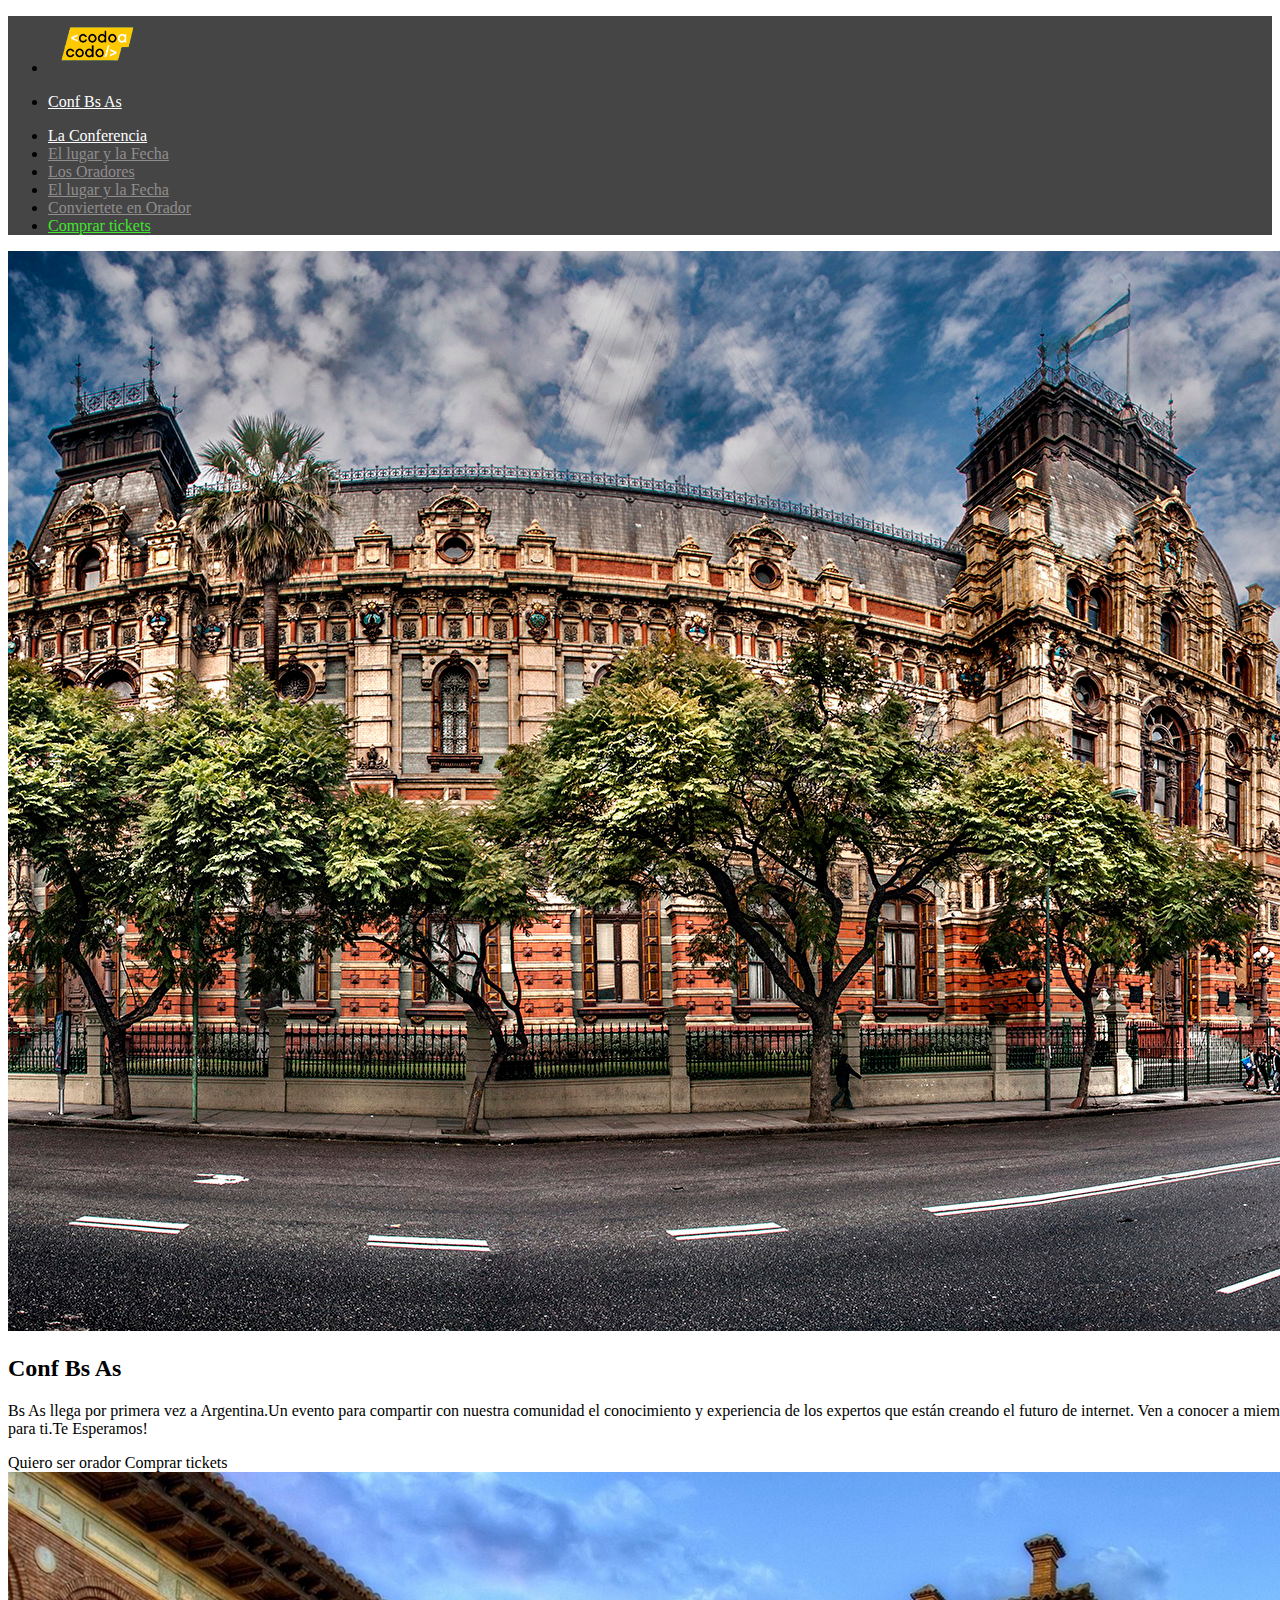
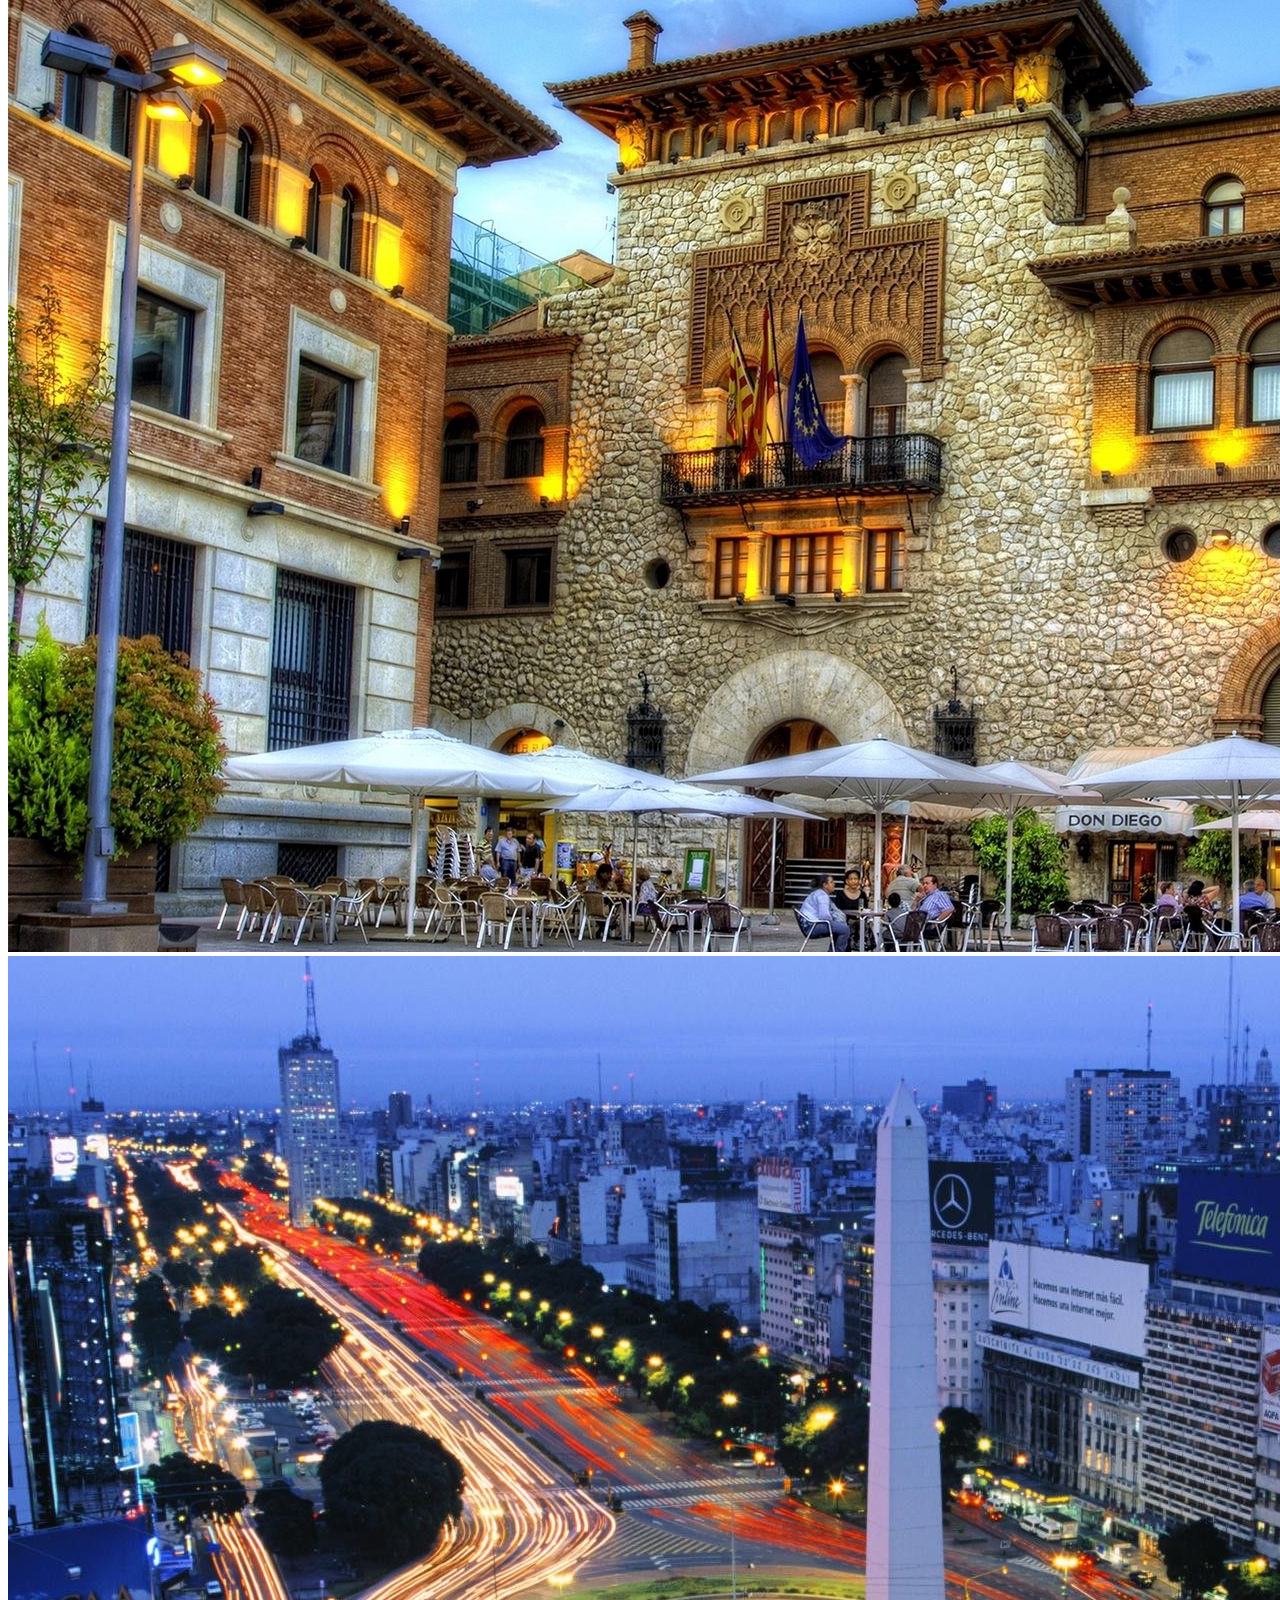
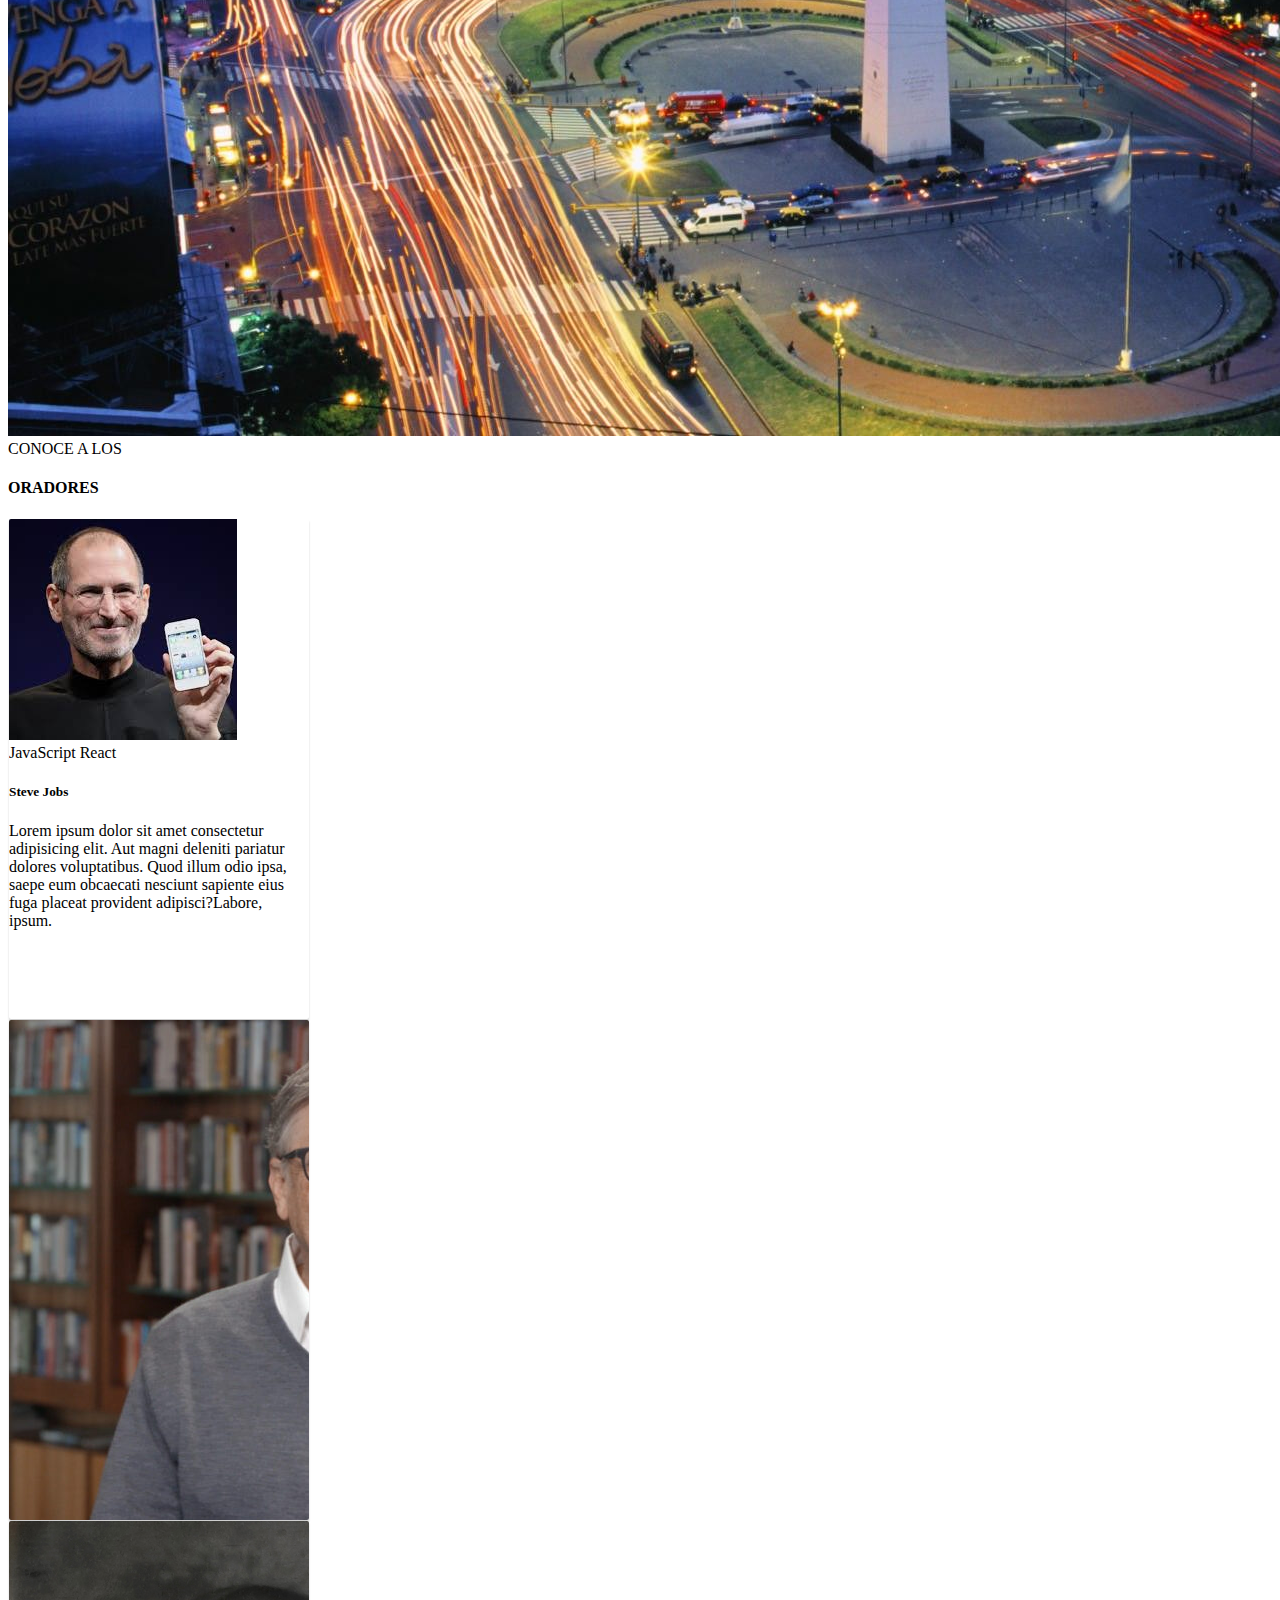
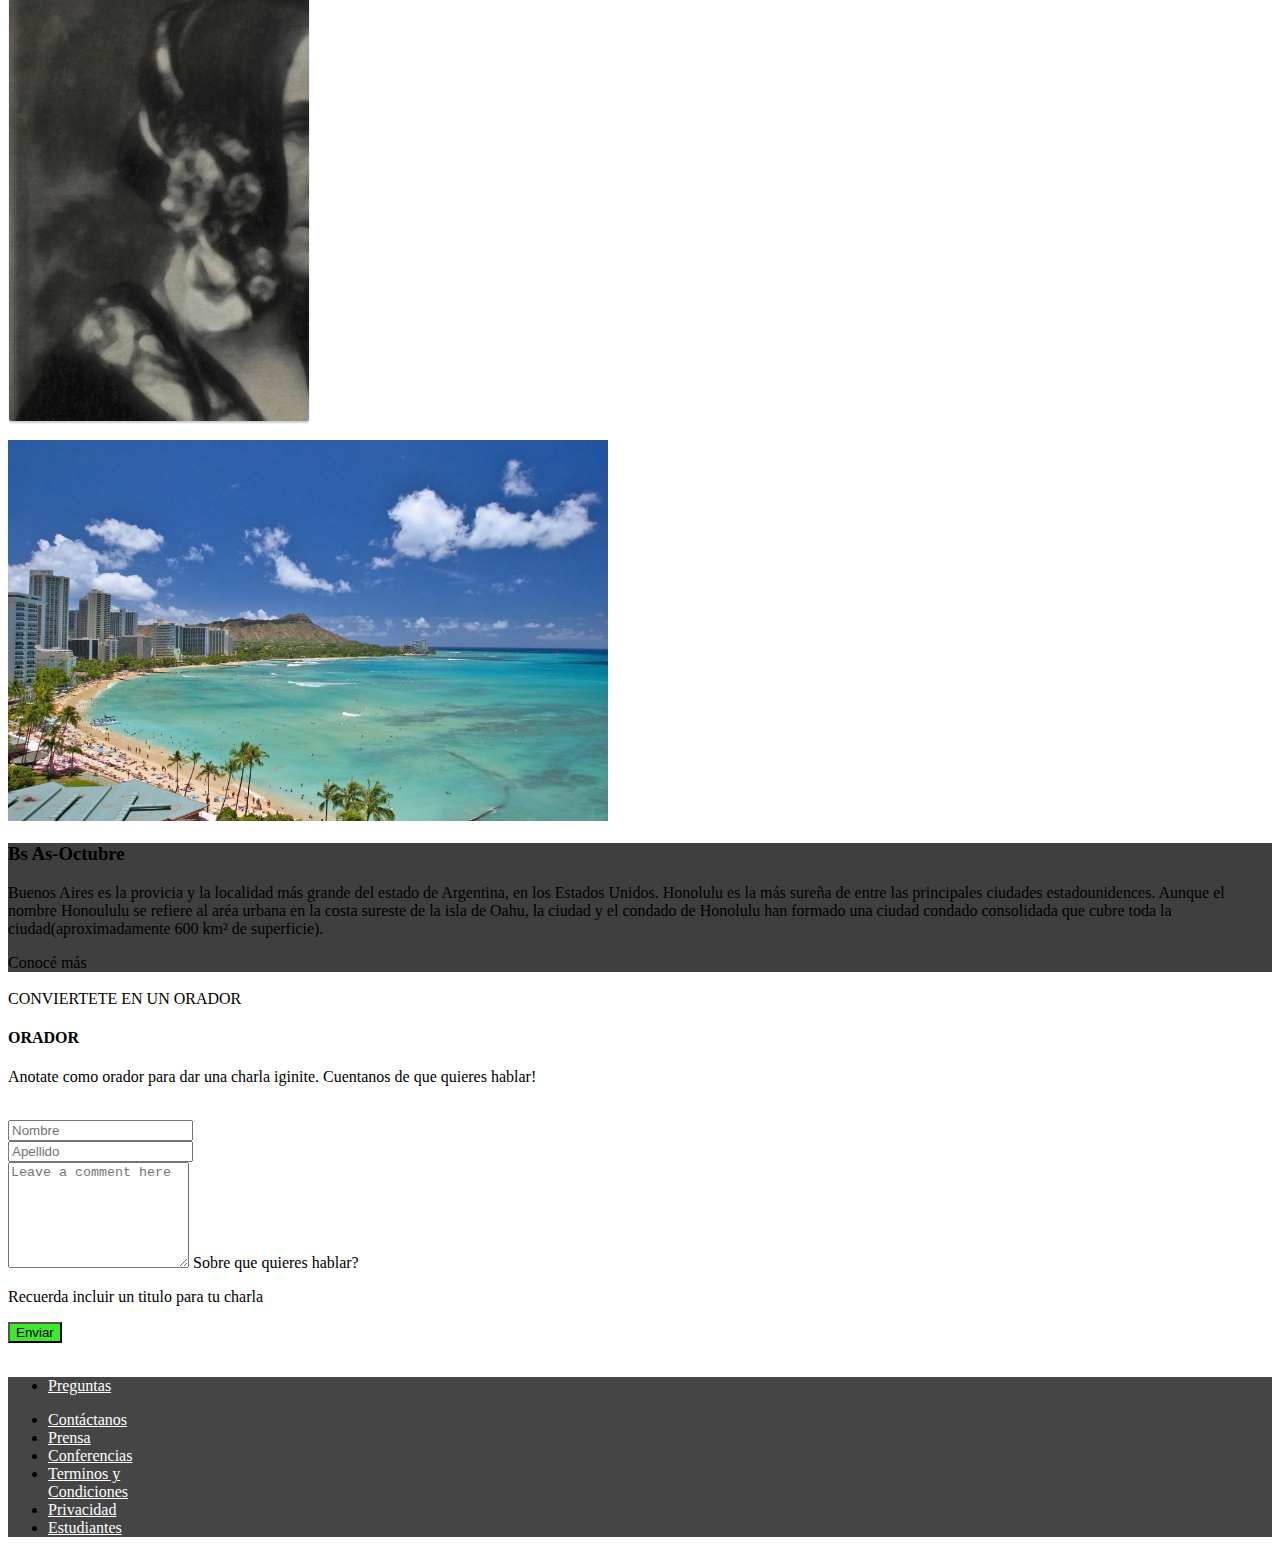
<file: finaljs/index.html>
<!doctype html>
<html lang="es">
  <head>
    <!-- Required meta tags -->
    <meta charset="utf-8">
    <meta name="viewport" content="width=device-width, initial-scale=1">

    <!-- Bootstrap CSS -->
    <link href="https://cdn.jsdelivr.net/npm/bootstrap@5.1.3/dist/css/bootstrap.min.css" rel="stylesheet" integrity="sha384-1BmE4kWBq78iYhFldvKuhfTAU6auU8tT94WrHftjDbrCEXSU1oBoqyl2QvZ6jIW3" crossorigin="anonymous">
    <link rel="stylesheet" href="estilos.css">
    <title>Integrador</title>
  </head>
  <body>
    <div class="container-fluidd-flex p-3 bd-highlight" style="background-color: rgb(69, 69, 70);">
      
        <div class="row">
          <div class="d-flex justify-content-center col-lg-2">
            <ul class="nav nav-pills card-header-pills">
              <li class="nav-item">
                <img src="imagenes/cac.png" style="width: 100px;">
              </li>
              <li class="nav-item">
                  <a class="nav-link" href="#" style="color: white;"><p>Conf Bs As</p></a>
              </li>  
            </ul>
        </div>
     
          
        <div class="d-flex justify-content-center col-lg-10">
            <ul class="nav nav-pills card-header-pills">
            <li class="nav-item">
              <a class="nav-link" href="#" style="color: white;"><h10>La Conferencia</h10></a></li>
              <li class="nav-item">
                <a class="nav-link" href="#" style="color: rgb(145, 141, 141);"><h10>El lugar y la Fecha</h10></a>
              </li>
              <li class="nav-item">
                <a class="nav-link" href="#" style= "color: rgb(145, 141, 141);"><h10>Los Oradores</h10></a>
              </li>
              <li class="nav-item">
                <a class="nav-link" href="#" style="color: rgb(145, 141, 141);"><h10>El lugar y la Fecha</h10></a>
              </li>
              <li class="nav-item">
                <a class="nav-link" href="#" style="color: rgb(145, 141, 141)";><h10>Conviertete en Orador</h10></a>
              <li class="nav-item">
                <a class="nav-link" href="archivo.html" style="color: rgb(63, 232, 44);"><h10>Comprar tickets</h10></a>
               
              </li>
            </li>  
          </ul>
        </div> 
        
          
    </div>
    </div>
  
  <section class="container-fluid d-flex col-lg-12 align-items-end text-white alto">
    <div id="carouselExampleSlidesOnly" class="carousel slide" data-bs-ride="carousel">
      <div class="carousel-inner">
        <div class="carousel-item active alto" >
          <img src="imagenes/bau.jpg" class="d-block w-100 h-100" alt="...">
          <div class="carousel-caption col-lg-5 d-f align-items-end">
          <h2>Conf Bs As</h2>
            <p>Bs As llega por primera vez a Argentina.Un evento para compartir con 
              nuestra comunidad el conocimiento y experiencia de los expertos que
              están creando el futuro de internet. Ven a conocer a miembros del 
              evento a otros estudiantes de Codo a Codo y a los oradores de primer
              nivel que tenemos para ti.Te Esperamos!
            </p>
               <div class="containercol-lg-3">
                <span class="badge bg-secondary text-white">Quiero ser orador</span>
                <span class="badge bg-success">Comprar tickets</span>
               </div>
              </div>
          </div>
        
        <div class="carousel-item">
          <img src="imagenes/bad.jpg" class="d-block w-100 h-100" alt="...">
        </div>
        <div class="carousel-item">
          <img src="imagenes/bat.jpg" class="d-block w-100 h-100" alt="...">
        </div>
        </div>
      </div>
   </section>
     
    <div class="container d-flex justify-content-center">
      <h12>CONOCE A LOS</h12>
     </div>
    <div class="container d-flex justify-content-center">
      <h4>ORADORES</h4>
    </div>
    <div class="d-flex justify-content-end">
        <div class="container row">

              <div class="card">
                <img src="imagenes/steve.jpg">
                <div class="containercol-lg-3">
                  <span class="badge bg-warning text-dark">JavaScript</span>
                  <span class="badge bg-primary">React</span>
                </div>
                <h5 class="card-title">Steve Jobs</h5>
                <p class="card-text">Lorem ipsum dolor sit amet consectetur adipisicing elit. 
                  Aut magni deleniti pariatur dolores voluptatibus. Quod illum odio ipsa, 
                  saepe eum obcaecati nesciunt sapiente eius fuga placeat provident
                  adipisci?Labore, ipsum.</p>

              </div>

              <div class="card">
                <img src="imagenes/bill.jpg">
                <div class="containercol-lg-3">
                  <span class="badge bg-warning text-dark">JavaScript</span>
                  <span class="badge bg-primary">React</span>
                </div>
                <h5 class="card-title">Bill Gates</h5>
                <p class="card-text">Lorem ipsum dolor sit amet consectetur adipisicing elit. 
                  Aut magni deleniti pariatur dolores voluptatibus. Quod illum odio ipsa, 
                  saepe eum obcaecati nesciunt sapiente eius fuga placeat provident 
                  adipisci?Labore, ipsum.</p>
              </div>

              <div class="card">
                <img src="imagenes/ada.jpeg">
                <div class="containercol-lg-3">
                  <span class="badge bg-secondary">Negocios</span>
                  <span class="badge bg-danger">Startups</span>
                </div>
                <h5 class="card-title">Ada Lovelace</h5>
                <p class="card-text">Lorem ipsum dolor sit amet consectetur adipisicing elit. 
                Aut magni deleniti pariatur dolores voluptatibus. Quod illum odio ipsa, 
                saepe eum obcaecati nesciunt sapiente eius fuga placeat provident 
                adipisci?Labore, ipsum.</p>
              </div>
            </div>
      </div>
      <br>
    <div class="d-flex justify-content-end text-white pantalla_dividida">
      <div class="row">
        <div class="col-lg-5 border border-2">
          <img src="imagenes/honolulu.jpg" width="600px" alt="100px">
        </div>
        <div class="col-lg-5 border border-2" style="background-color: rgb(63, 63, 63);">
          <h3>Bs As-Octubre</h3>
          <a><p>Buenos Aires es la provicia y la localidad más grande del estado de Argentina, en los Estados Unidos. Honolulu es la 
            más sureña de entre las principales ciudades estadounidences. Aunque el nombre Honoululu se refiere al aréa 
            urbana en la costa sureste de la isla de Oahu, la ciudad y el condado de Honolulu han formado una ciudad
            condado consolidada que cubre toda la ciudad(aproximadamente 600 km² de superficie).
          </p></a>
         <div class="containercol-lg-3">
          <span class="badge bg-secondary text-white">Conocé más</span>
        </div>
        </div>
        </div>
      </div>
      <br>
      <div class="container d-flex justify-content-center">
        <h12>CONVIERTETE EN UN ORADOR</h12>
      </div>
      <div class="container d-flex justify-content-center">
        <h4>ORADOR</h4>
      </div>
      <div class="container d-flex justify-content-center">
        <p>Anotate como orador para dar una charla iginite. Cuentanos de que quieres hablar!</p>
      </div>
    <br>
    <div class="row g-2 ">
      <div class="col">
        <input type="text" class="form-control" placeholder="Nombre" aria-label="First name">
      </div>
      <div class="col">
        <input type="text" class="form-control" placeholder="Apellido" aria-label="Last name">
      </div>
      <div class="form-floating">
        <textarea class="form-control" placeholder="Leave a comment here" id="floatingTextarea2" style="height: 100px"></textarea>
        <label for="floatingTextarea2">Sobre que quieres hablar?</label>
      </div>
      <p>Recuerda incluir un titulo para tu charla</p>
      <div class="d-grid gap-2 col-6 mx-auto">
      <button type="button" class="btn btn-success" style="background-color: rgb(63, 232, 44);">Enviar</button>
      </div>
    </div>
    <br>
    <footer>
        <div class="container-fluidd-flex p-3 bd-highlight" style="background-color: rgb(69, 69, 70);">
        
        <div class="row">
          <div class="d-flex justify-content-end col-lg-2">
            <ul class="nav nav-pills card-header-pills">
              <li class="nav-item">
                  <a class="nav-link" href="#" style="color: white;"><p>Preguntas</p></a>
              </li>  
            </ul>
          </div>
        <div class="col-lg-10">
                  <ul class="nav nav-pills card-header-pills">
                      <li class="nav-item col-lg-2">
                          <a class="nav-link" href="#" style="color: white;"><h10>Contáctanos</h10></a>
                      </li>
                      <li class="nav-item col-lg-1">
                          <a class="nav-link" href="#" style= "color: white;"><h10>Prensa</h10></a>
                      </li>
                      <li class="nav-item col-lg-2">
                          <a class="nav-link" href="#" style="color: white;"><h10>Conferencias</h10></a>
                      </li>
                      <li class="nav-item col-lg-2">
                          <a class="nav-link" href="#" style="color: white";><h10>Terminos y<br>Condiciones</h10></a>
                      </li>
                      <li class="nav-item col-lg-2">
                          <a class="nav-link" href="#" style="color: white"><h10>Privacidad</h10></a>
                      </li>
                      <li class="nav-item col-lg-1">
                          <a class="nav-link" href="#" style="color: white";><h10>Estudiantes</h10></a>
                      </li>
                  </ul>
                     
              </div>
            </div>
        </div>
       
                    
      </footer>

      
     
     
   

    <!-- Optional JavaScript; choose one of the two! -->

    <!-- Option 1: Bootstrap Bundle with Popper -->
    
    <script src="archivo.js"></script>
    <script src="https://cdn.jsdelivr.net/npm/bootstrap@5.1.3/dist/js/bootstrap.bundle.min.js" integrity="sha384-ka7Sk0Gln4gmtz2MlQnikT1wXgYsOg+OMhuP+IlRH9sENBO0LRn5q+8nbTov4+1p" crossorigin="anonymous"></script>

   
  </body>
</html>
</file>
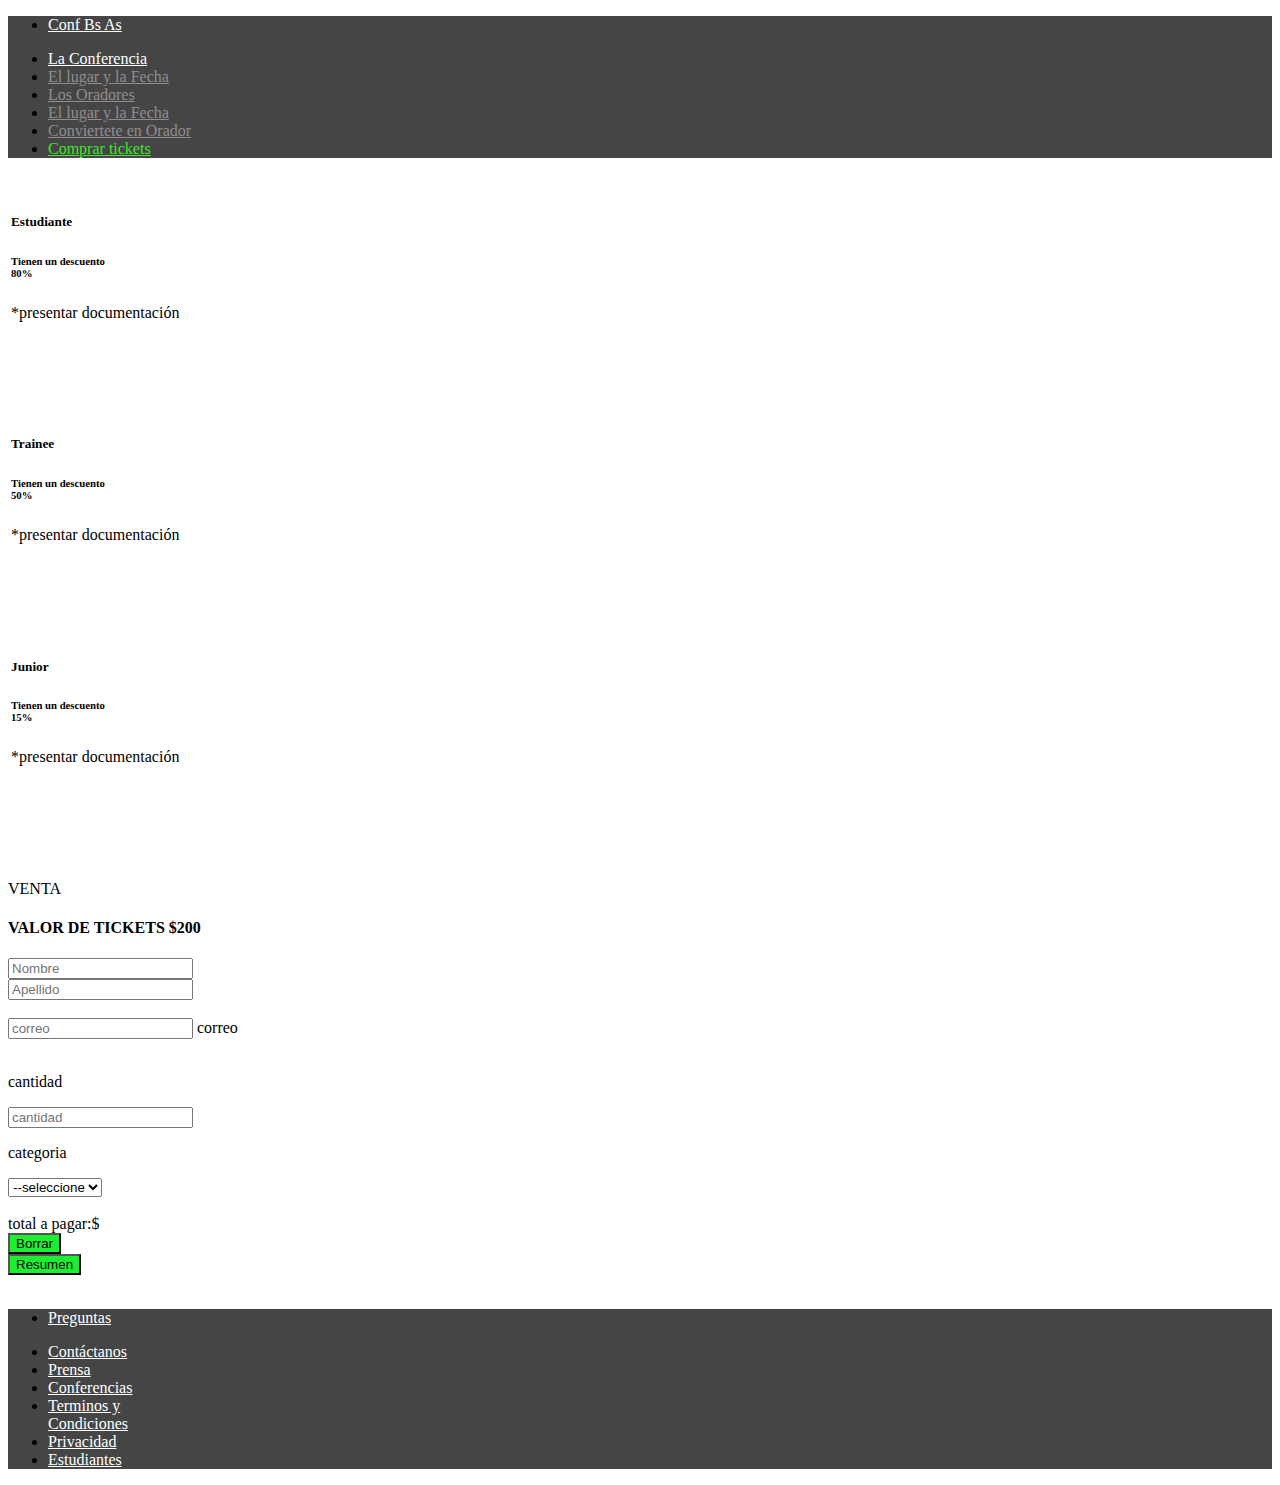
<file: finaljs/archivo.html>
<!doctype html>
<html lang="es">
  <head>
    <!-- Required meta tags -->
    <meta charset="utf-8">
    <meta name="viewport" content="width=device-width, initial-scale=1">

    <!-- Bootstrap CSS -->
    <link href="https://cdn.jsdelivr.net/npm/bootstrap@5.0.2/dist/css/bootstrap.min.css" rel="stylesheet" integrity="sha384-EVSTQN3/azprG1Anm3QDgpJLIm9Nao0Yz1ztcQTwFspd3yD65VohhpuuCOmLASjC" crossorigin="anonymous">

    <title>final</title>
  </head>
  <body>
    <div class="container-fluidd-flex p-3 bd-highlight" style="background-color: rgb(69, 69, 70);">
      
        <div class="row">
          <div class="d-flex justify-content-center col-lg-2">
            <ul class="nav nav-pills card-header-pills">
              <li class="nav-item">
                  <a class="nav-link" href="#" style="color: white;"><p>Conf Bs As</p></a>
              </li>  
            </ul>
        </div>
     
          
        <div class="d-flex justify-content-center col-lg-10">
            <ul class="nav nav-pills card-header-pills">
            <li class="nav-item">
              <a class="nav-link" href="#" style="color: white;"><h10>La Conferencia</h10></a></li>
              <li class="nav-item">
                <a class="nav-link" href="#" style="color: rgb(145, 141, 141);"><h10>El lugar y la Fecha</h10></a>
              </li>
              <li class="nav-item">
                <a class="nav-link" href="#" style= "color: rgb(145, 141, 141);"><h10>Los Oradores</h10></a>
              </li>
              <li class="nav-item">
                <a class="nav-link" href="#" style="color: rgb(145, 141, 141);"><h10>El lugar y la Fecha</h10></a>
              </li>
              <li class="nav-item">
                <a class="nav-link" href="#" style="color: rgb(145, 141, 141)";><h10>Conviertete en Orador</h10></a>
              <li class="nav-item">
                <a class="nav-link" href="#" style="color: rgb(63, 232, 44);"><h10>Comprar tickets</h10></a>
              </li>
            </li>  
          </ul>
        </div> 
      </div>
    </div>
    <br>
    
    <div class="row d-flex justify-content-center">
    <div class="card col-lg-4" style="border-color: blue; width: 200px; height: 200px; margin: 3px;">
      <div class="card-body">
        <h5 class="card-title">Estudiante</h5>
        <h6 class="card-subtitle mb-2 text-muted">Tienen un descuento<br> 80%</h6>
        <p class="card-text">*presentar documentación</p>
       
      
      </div>
    </div>
    <div class="card col-lg-4" style="border-color: rgb(96, 188, 123); width: 200px; height: 200px; margin: 3px;">
      <div class="card-body">
        <h5 class="card-title">Trainee</h5>
        <h6 class="card-subtitle mb-2 text-muted">Tienen un descuento<br>50%</h6>
        <p class="card-text">*presentar documentación</p>
      </div>
    </div>
    <div class="card col-lg-4" style="border-color: rgb(241, 241, 19); width: 200px; height: 200px; margin: 3px;">
      <div class="card-body">
        <h5 class="card-title">Junior</h5>
        <h6 class="card-subtitle mb-2 text-muted">Tienen un descuento<br>15%</h6>
        <p class="card-text">*presentar documentación</p>
      </div>
    </div>
    </div>
    <br>
      
        <div class="container d-flex justify-content-center">
          <h8>VENTA</h8>
        </div>
        <div class="container d-flex justify-content-center">
          <h4>VALOR DE TICKETS $200</h4>
        </div>
      
    <form action="">
        <div class="container-fluid">
          <div class="row">
              <div class="col-6">
                <input type="text" class="form-control" placeholder="Nombre" aria-label="Nombre" id="nombre" required>
              </div>
              <div class="col-6">
                <input type="text" class="form-control" placeholder="Apellido" aria-label="Apellido" id="apellido" required>
              </div>
          </div>
            
            <br>
            <div class="col-12">
              <div class="form-floating">
                <input type="correo" class="form-control" placeholder="correo" aria-label="correo" id="correo" required>
                <label for="floatingInputGrid">correo</label>
              </div>
            </div>
            <br>
            <div class="row">
            <div class="col-6">
              <p>cantidad</p>
                <input type="number" class="form-control" placeholder="cantidad" aria-label="cantidad" id="cantidad" min="1" required>
              </div>
              <div class="col-6">
                <p>categoria</p>
              <select class="form-select" aria-label="categoria" id="categoria">
                <option value="" selected>--seleccione</option>
                <option value="0">Estudiante</option>
                <option value="1">Trainee</option>
                <option value="2">Junior</option>
                <option value="3">General</option>
              </select>
            </div>
            </div>
          
          <br>
          <div class="alert alert-primary mt-2 mb-4 role="alert>
            total a pagar:$ <span id= "totalPago" class="align-midle"></span>
          </div>
         
         <div class="row gx-2">
            <div class="col-md mb-3">
            <button type="reset" class="w-100 btn btn-lg btn-form" type="button" id="btnBorrar" 
            style="background-color: rgb(27, 239, 48);">Borrar</button>
            </div>
            <div class="col-md mb-3">
              <button type="button" class="w-100 btn btn-lg btn-form" type="button" id="btnResumen" 
              style="background-color: rgb(27, 239, 48);">Resumen</button>
              </div>
            
          </div>
          </div>
      </form>
  <br>


    <footer>
      <div class="container-fluidd-flex p-3 bd-highlight" style="background-color: rgb(69, 69, 70);">
      
      <div class="row">
        <div class="d-flex justify-content-end col-lg-2">
          <ul class="nav nav-pills card-header-pills">
            <li class="nav-item">
                <a class="nav-link" href="#" style="color: white;"><p>Preguntas</p></a>
            </li>  
          </ul>
        </div>
      <div class="col-lg-10">
                <ul class="nav nav-pills card-header-pills">
                    <li class="nav-item col-lg-2">
                        <a class="nav-link" href="#" style="color: white;"><h10>Contáctanos</h10></a>
                    </li>
                    <li class="nav-item col-lg-1">
                        <a class="nav-link" href="#" style= "color: white;"><h10>Prensa</h10></a>
                    </li>
                    <li class="nav-item col-lg-2">
                        <a class="nav-link" href="#" style="color: white;"><h10>Conferencias</h10></a>
                    </li>
                    <li class="nav-item col-lg-2">
                        <a class="nav-link" href="#" style="color: white";><h10>Terminos y<br>Condiciones</h10></a>
                    </li>
                    <li class="nav-item col-lg-2">
                        <a class="nav-link" href="#" style="color: white"><h10>Privacidad</h10></a>
                    </li>
                    <li class="nav-item col-lg-1">
                        <a class="nav-link" href="#" style="color: white";><h10>Estudiantes</h10></a>
                    </li>
                </ul>
                   
            </div>
          </div>
      </div>
     
                  
    </footer>
    

    <!-- Optional JavaScript; choose one of the two! -->

    <!-- Option 1: Bootstrap Bundle with Popper -->
    <script src="archivo.js"></script>
    <script src="https://cdn.jsdelivr.net/npm/bootstrap@5.0.2/dist/js/bootstrap.bundle.min.js" integrity="sha384-MrcW6ZMFYlzcLA8Nl+NtUVF0sA7MsXsP1UyJoMp4YLEuNSfAP+JcXn/tWtIaxVXM" crossorigin="anonymous"></script>

  
  </body>
</html>
</file>
<file: finaljs/estilos.css>
.container .card{
    width: 300px;
    height: 500px;
    border-radius: 2px;
    box-shadow: 0 2px 2px rgba(0, 0, 0, 0.2);
    overflow: hidden;
    margin: 1px;
    text-align: start;
  }
  .container-fluid{
    display: flex;
    border-radius: 2px;
  }
  .container-fluid .pantalla_dividida{
    flex-wrap: wrap;
    height: 80vh;
    width: 80vhs;
    background-size: cover;
    display:align-items-start ;
    margin: 1px;
    box-shadow: 0 3px 3px rgba(212, 211, 211, 0.2);
  
  }
</file>
